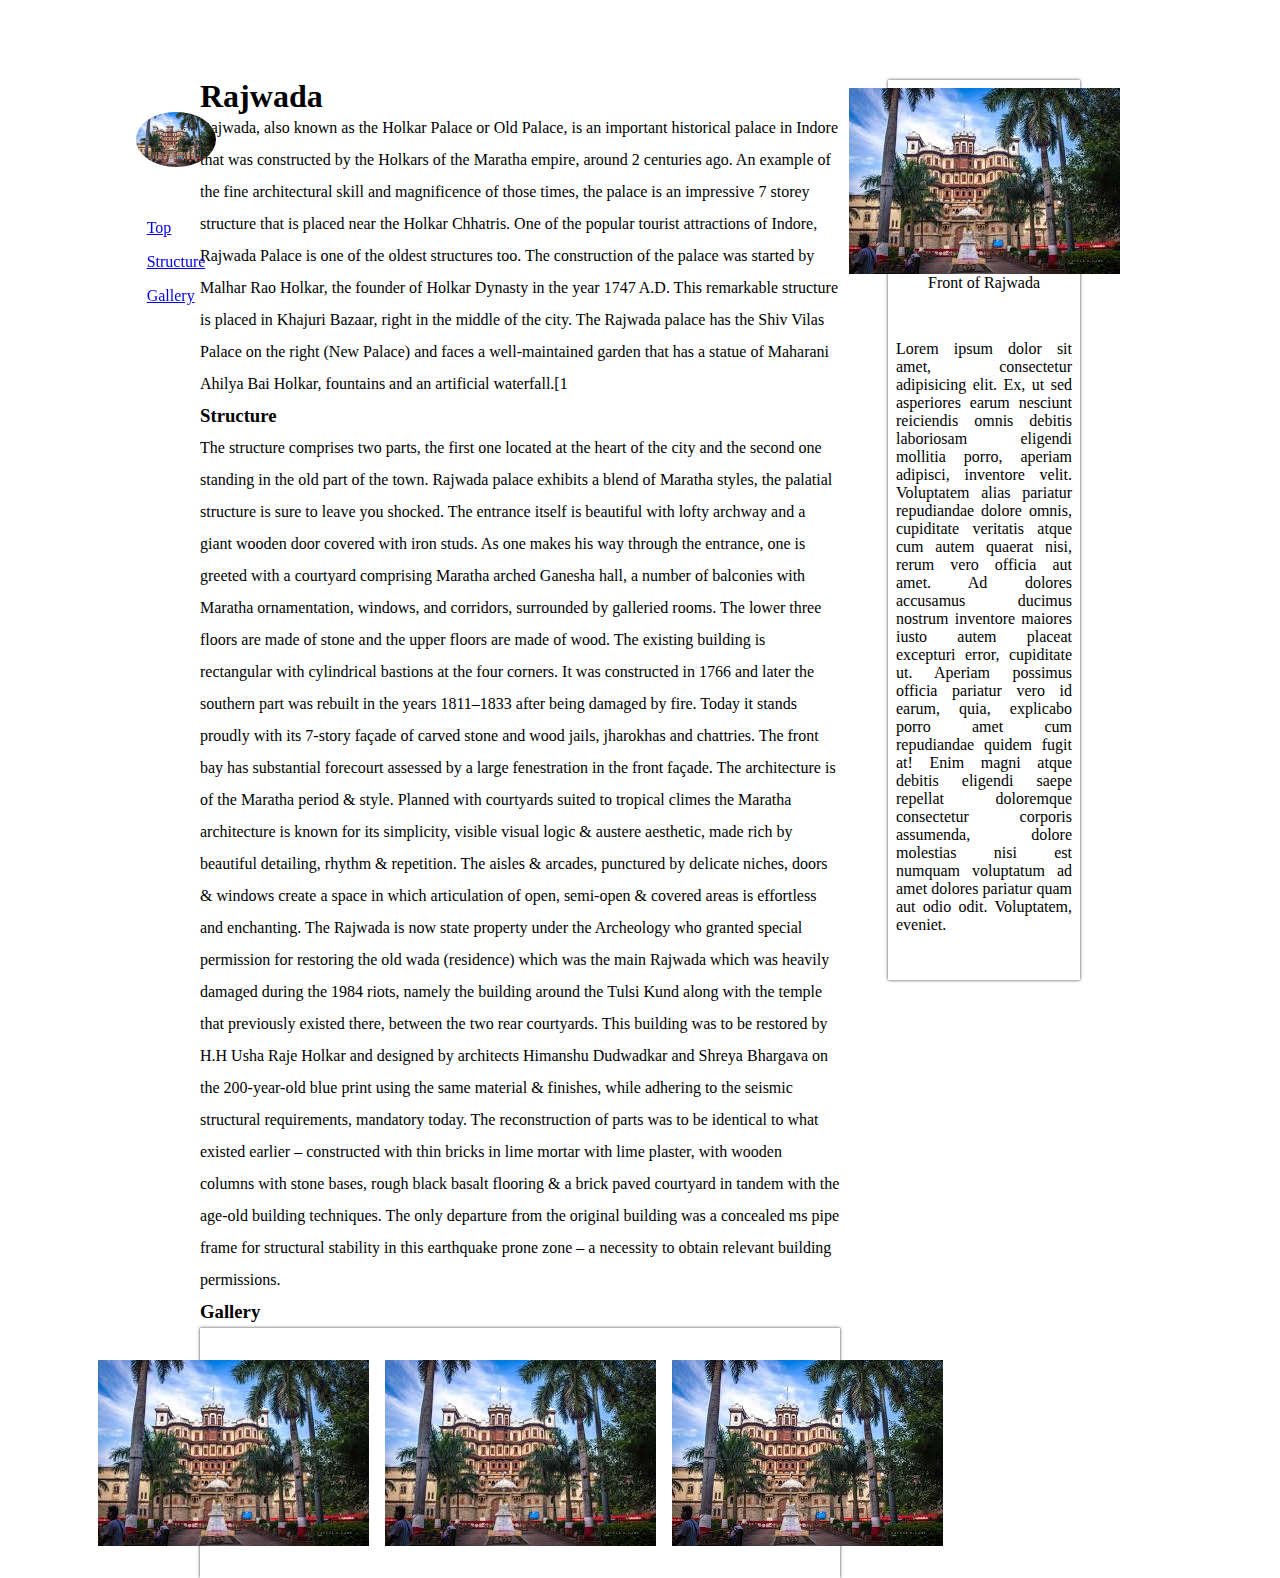
<file: CSS/Rajwada.html>
<!DOCTYPE html>
<html lang="en">

<head>
  <meta charset="UTF-8">
  <meta name="viewport" content="width=device-width, initial-scale=1.0">
  <title>MORE ABOUT RAJWADA</title>
  <link rel="stylesheet" href="style2.css">
  <link href="link rel=" preconnect href="https://fonts.googleapis.com">
  <link rel="preconnect" href="https://fonts.gstatic.com" crossorigin>


</head>

<body>
  <main class="main-container">
    <div id="sidebar">
      <div id="logo">
        <img src="../img/pic2.png" alt="Rajwada.com">
      </div>
      <ul>
        <li class="item"><a href="#top">Top</a></li>
        <!-- <li class="iten"><a href="#"> About</a></li> -->
        <li class="item"><a href="#structure"> Structure</a></li>
        <li class="item"><a href="#gallery">Gallery</a></li>
        <!-- <li class="iten"><a href="#"> See also</a></li> -->
      </ul>
    </div>
    <div class="section">

      <h1 id="top">Rajwada</h1>
      <p>Rajwada, also known as the Holkar Palace or Old Palace, is an important historical palace in Indore that was
        constructed by the Holkars of the Maratha empire, around 2 centuries ago. An example of the fine architectural
        skill
        and magnificence of those times, the palace is an impressive 7 storey structure that is placed near the Holkar
        Chhatris. One of the popular tourist attractions of Indore, Rajwada Palace is one of the oldest structures too.
        The
        construction of the palace was started by Malhar Rao Holkar, the founder of Holkar Dynasty in the year 1747 A.D.
        This remarkable structure is placed in Khajuri Bazaar, right in the middle of the city. The Rajwada palace has
        the
        Shiv Vilas Palace on the right (New Palace) and faces a well-maintained garden that has a statue of Maharani
        Ahilya
        Bai Holkar, fountains and an artificial waterfall.[1</p>

      <h3 id="structure">Structure</h3>
      <p>The structure comprises two parts, the first one located at the heart of the city and the second one standing
        in
        the old part of the town. Rajwada palace exhibits a blend of Maratha styles, the palatial structure is sure to
        leave
        you shocked. The entrance itself is beautiful with lofty archway and a giant wooden door covered with iron
        studs. As
        one makes his way through the entrance, one is greeted with a courtyard comprising Maratha arched Ganesha hall,
        a
        number of balconies with Maratha ornamentation, windows, and corridors, surrounded by galleried rooms. The lower
        three floors are made of stone and the upper floors are made of wood.

        The existing building is rectangular with cylindrical bastions at the four corners. It was constructed in 1766
        and
        later the southern part was rebuilt in the years 1811–1833 after being damaged by fire. Today it stands proudly
        with
        its 7-story façade of carved stone and wood jails, jharokhas and chattries. The front bay has substantial
        forecourt
        assessed by a large fenestration in the front façade. The architecture is of the Maratha period & style. Planned
        with courtyards suited to tropical climes the Maratha architecture is known for its simplicity, visible visual
        logic
        & austere aesthetic, made rich by beautiful detailing, rhythm & repetition. The aisles & arcades, punctured by
        delicate niches, doors & windows create a space in which articulation of open, semi-open & covered areas is
        effortless and enchanting. The Rajwada is now state property under the Archeology who granted special permission
        for
        restoring the old wada (residence) which was the main Rajwada which was heavily damaged during the 1984 riots,
        namely the building around the Tulsi Kund along with the temple that previously existed there, between the two
        rear
        courtyards. This building was to be restored by H.H Usha Raje Holkar and designed by architects Himanshu
        Dudwadkar
        and Shreya Bhargava on the 200-year-old blue print using the same material & finishes, while adhering to the
        seismic
        structural requirements, mandatory today. The reconstruction of parts was to be identical to what existed
        earlier –
        constructed with thin bricks in lime mortar with lime plaster, with wooden columns with stone bases, rough black
        basalt flooring & a brick paved courtyard in tandem with the age-old building techniques. The only departure
        from
        the original building was a concealed ms pipe frame for structural stability in this earthquake prone zone – a
        necessity to obtain relevant building permissions.</p>
      <h3 id="gallery">Gallery</h3>
      <div class="gallery">
        <img src="../img/pic2.png" alt="">
        <img src="../img/pic2.png" alt="">
        <img src="../img/pic2.png" alt="">
      </div>

    </div>
    <div class="aside2">
      <div class="profile">
        <img src="../img/pic2.png" alt="">
        <p>Front of Rajwada</p>
      </div>
      <div class="about">
        Lorem ipsum dolor sit amet, consectetur adipisicing elit. Ex, ut sed asperiores earum nesciunt reiciendis omnis
        debitis laboriosam eligendi mollitia porro, aperiam adipisci, inventore velit. Voluptatem alias pariatur
        repudiandae dolore omnis, cupiditate veritatis atque cum autem quaerat nisi, rerum vero officia aut amet. Ad
        dolores accusamus ducimus nostrum inventore maiores iusto autem placeat excepturi error, cupiditate ut. Aperiam
        possimus officia pariatur vero id earum, quia, explicabo porro amet cum repudiandae quidem fugit at! Enim magni
        atque debitis eligendi saepe repellat doloremque consectetur corporis assumenda, dolore molestias nisi est
        numquam voluptatum ad amet dolores pariatur quam aut odio odit. Voluptatem, eveniet.
      </div>
    </div>
  </main>
</body>

</html>
</file>
<file: CSS/style2.css>
/* Css reset */
*{
    margin:0;
    padding: 0;

}

/* Css Variables */

:root{
    --navbar-heights: 59px;

}
.main-container{
    margin-top: 5rem;
    margin-bottom: 5rem;
    display: flex;
    flex-direction: row;
    /* align-items: center; */
    justify-content: center;
    gap: 3rem;
    height: 100vh;
}
#sidebar{
    position: fixed;
    left: 0;
    display: flex;
    align-items: center;
    gap: 3rem;
    flex-direction: column;
    padding: 2rem 5rem;
width: 15vw;
}
#sidebar ul{
    list-style: none;
    display: flex;
    flex-direction: column;
    gap: 1rem;
}
.section{
    width: 50vw;
    line-height: 2rem;
}
.gallery{
    display: flex;
    flex-direction: row;
    gap: 1rem;
    align-items: center;
    justify-content: center;
    box-shadow: 0 0 3px #383838;
    padding: 2rem;
}
.aside2{
    width: 15vw;
    box-shadow: 0 0 3px #3f3f3f;
    display: flex;
    flex-direction: column;
    gap: 2rem;
}
.profile{
    display: flex;
    flex-direction: column;
    align-items: center;
    justify-content: center;
    padding: 0.5rem;
}
 .profile >p{
    text-align: center;
 }
/* Logo and image */
#logo {
border-radius: 50%;
}
.about{
    text-align: justify;
    padding: 0.5rem;
}
  

#logo img{ 
    width: 5rem;
    border-radius: 50%;
}
</file>
